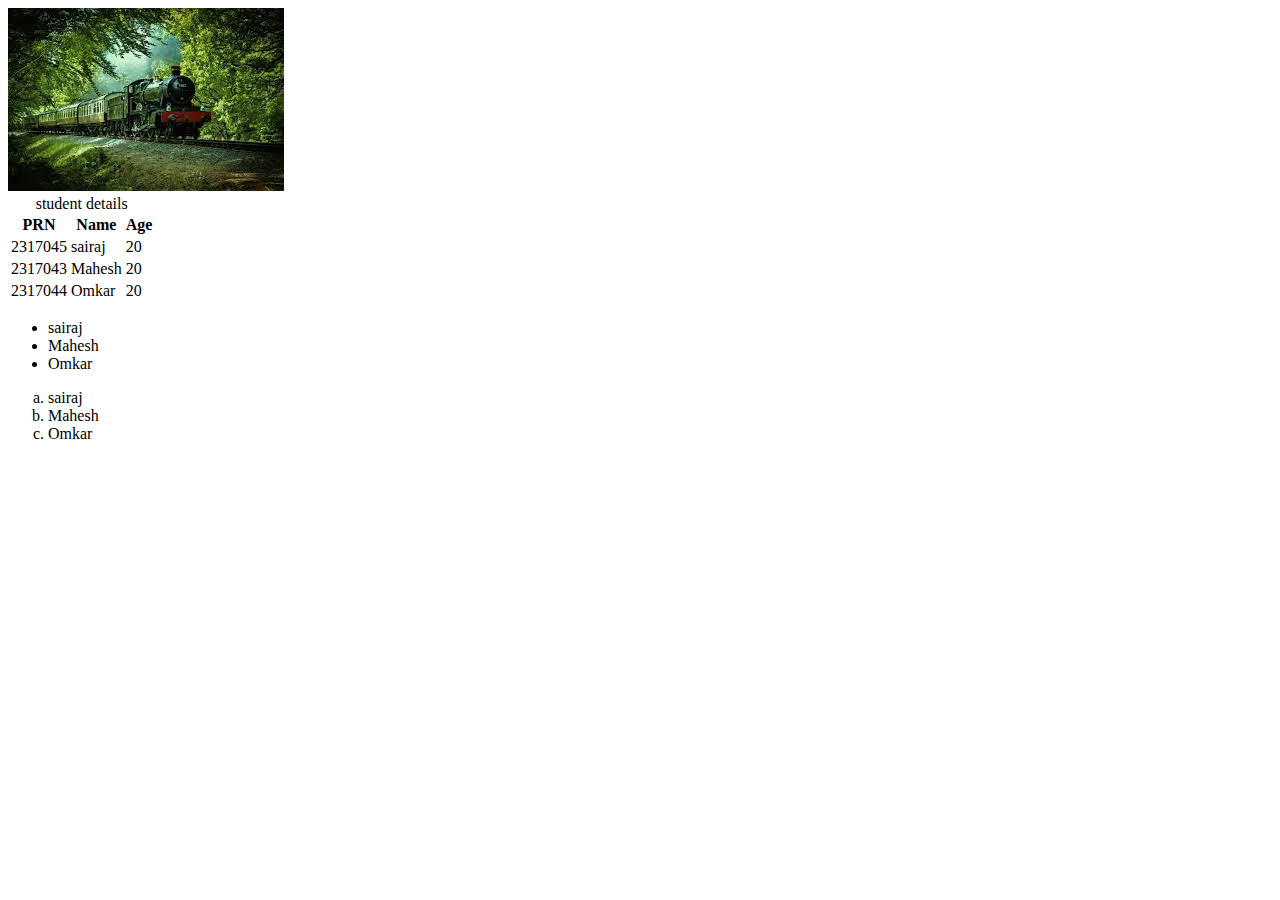
<file: day 5/index.html>
<!DOCTYPE html>
<html lang="en">
<head>
    <meta charset="UTF-8">
    <meta name="viewport" content="width=device-width, initial-scale=1.0">
    <title>Images</title>
</head>
<body>

    <img src="image.jpg" alt="Train image">

    <table>
        <caption>student details</caption>
        

    <tr>
        <th>PRN</th>
        <th>Name</th>
        <th>Age</th>
    </tr>
    <tr>
        <td >2317045</td>
        <td >sairaj</td>
        <td>20</td>
    </tr>
    <tr>
        <td>2317043</td>
        <td>Mahesh</td>
        <td>20</td>
    </tr>
    <tr>
        <td>2317044</td>
        <td>Omkar</td>
        <td>20</td>
    </tr>
    </table>

    <ul type="a">
        <li>sairaj</li>
        <li>Mahesh</li>
        <li>Omkar</li>
    </ul>

    <ol type="a">
        <li>sairaj</li>
        <li>Mahesh</li>
        <li>Omkar</li>

    </ol>
    
</body>
</html>
</file>
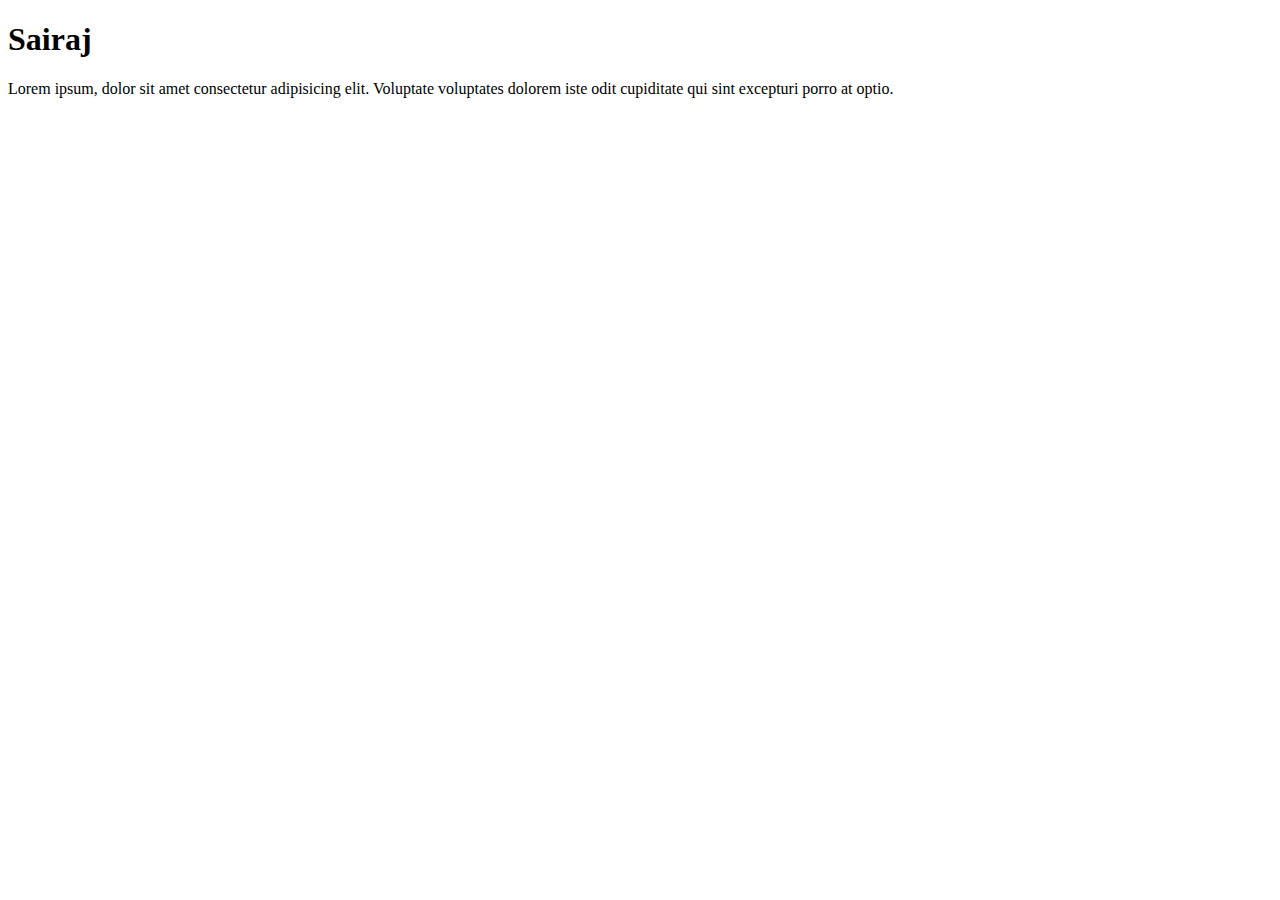
<file: day 6/index.html>
<!DOCTYPE html>
<html lang="en">
<head>
    <meta charset="UTF-8">
    <meta name="viewport" content="width=device-width, initial-scale=1.0">
    <title>About Sairaj-code with Sairaj</title>
    <meta name="description" content="This is the page contains description about sairaj">
</head>
<body>
    <h1>Sairaj</h1>
    <p>Lorem ipsum, dolor sit amet consectetur adipisicing elit. Voluptate voluptates dolorem iste odit cupiditate qui sint excepturi porro at optio.</p>
</body>
</html>
</file>
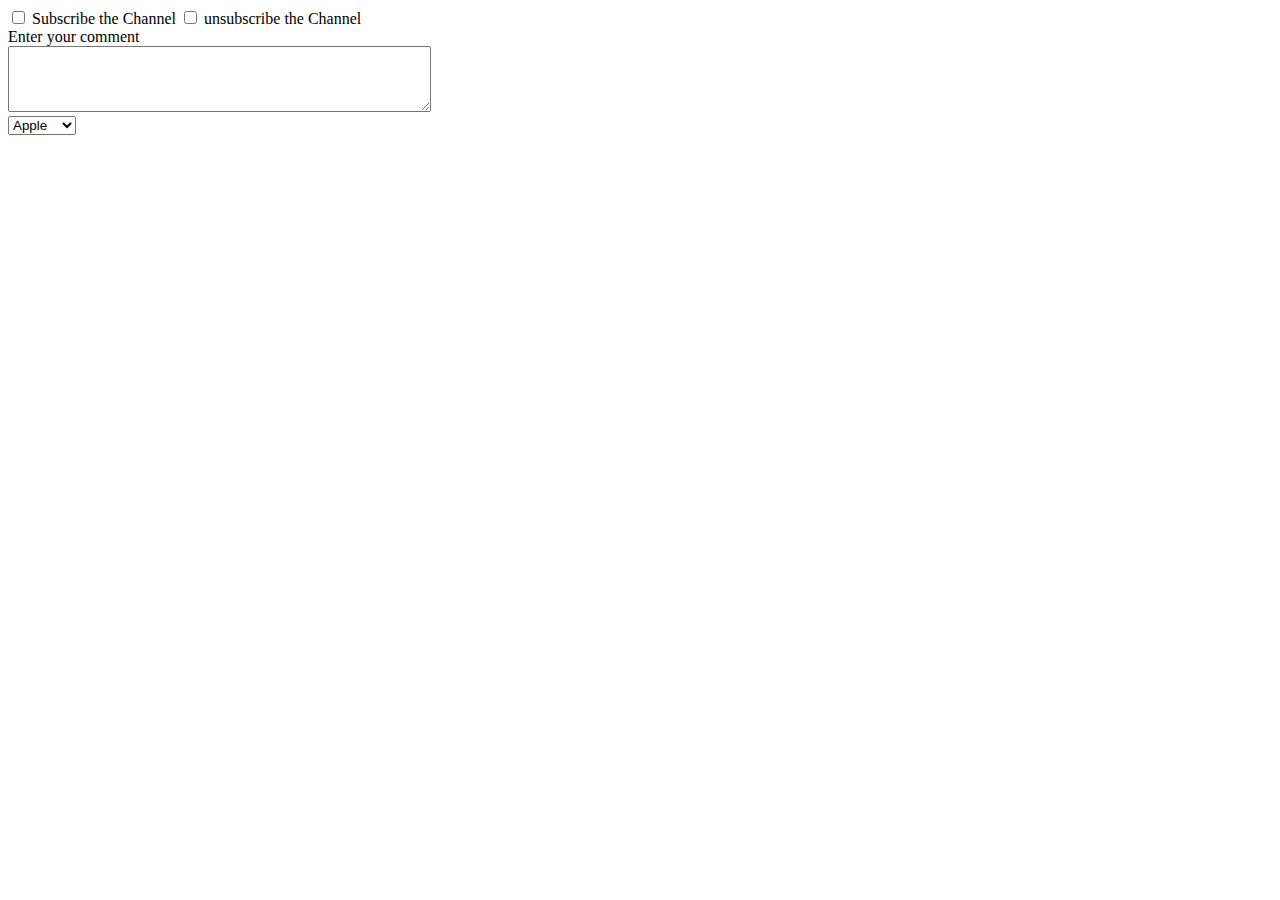
<file: day 7/index.html>
<!DOCTYPE html>
<html lang="en">
<head>
    <meta charset="UTF-8">
    <meta name="viewport" content="width=device-width, initial-scale=1.0">
    <title>Document</title>
</head>
<body>

     <div>
            
            <input type="checkbox" id="subscribe" name="subscribe" value="yes">
           <label for="subscribe">Subscribe the Channel</label>
           
            <input type="checkbox" id="unsubscribe" name="unsubscribe" value="no">
           <label for="unsubscribe">unsubscribe the Channel</label>
            

        </div>
        <div>
            <label for="coment">Enter your comment</label>
            <br>
            <textarea name="coment" id="coment"rows="4"cols="50"></textarea>
            
        </div>
        <div>
            <select name="fruits">
            <option value="apple">Apple</option>
            <option value="banana">Banana</option>
            <option value="cherry">Cherry</option>
            <option value="mango">Mango</option>
            </select>
            
        </div>
    
</body>
</html>
</file>
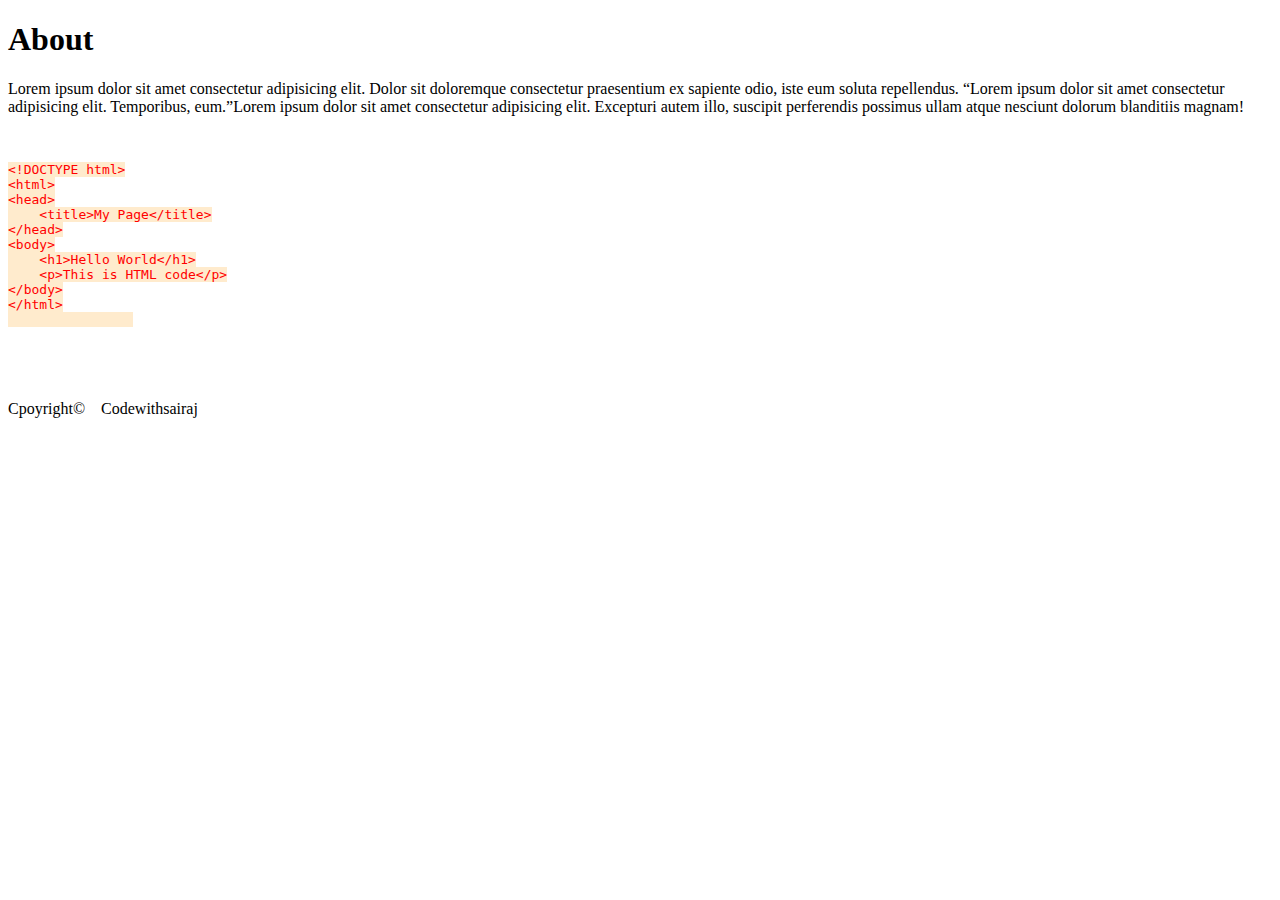
<file: video 13/index.html>
<!DOCTYPE html>
<html lang="en">
<head>
    <meta charset="UTF-8">
    <meta name="viewport" content="width=device-width, initial-scale=1.0">
    <title>Document</title>
    <link rel="stylesheet" href="style.css">
</head>
<body>
    <h1><header>About</header></h1>

    <p>Lorem ipsum dolor sit amet consectetur adipisicing elit. Dolor sit doloremque consectetur praesentium ex sapiente odio, iste eum soluta repellendus. <q>Lorem ipsum dolor sit amet consectetur adipisicing elit. Temporibus, eum.</q>Lorem ipsum dolor sit amet consectetur adipisicing elit. Excepturi autem illo, suscipit perferendis possimus ullam atque nesciunt dolorum blanditiis magnam!</p>

    <div>
        <pre>
            <code>
                <span>
&lt;!DOCTYPE html&gt;
&lt;html&gt;
&lt;head&gt;
    &lt;title&gt;My Page&lt;/title&gt;
&lt;/head&gt;
&lt;body&gt;
    &lt;h1&gt;Hello World&lt;/h1&gt;
    &lt;p&gt;This is HTML code&lt;/p&gt;
&lt;/body&gt;
&lt;/html&gt;
                </span>
                

                </code>
        </pre>
    </div>
    

    <footer>Cpoyright&copy;&nbsp;&nbsp;&nbsp;&nbsp;Codewithsairaj</footer>
    
</body>
</html>
</file>
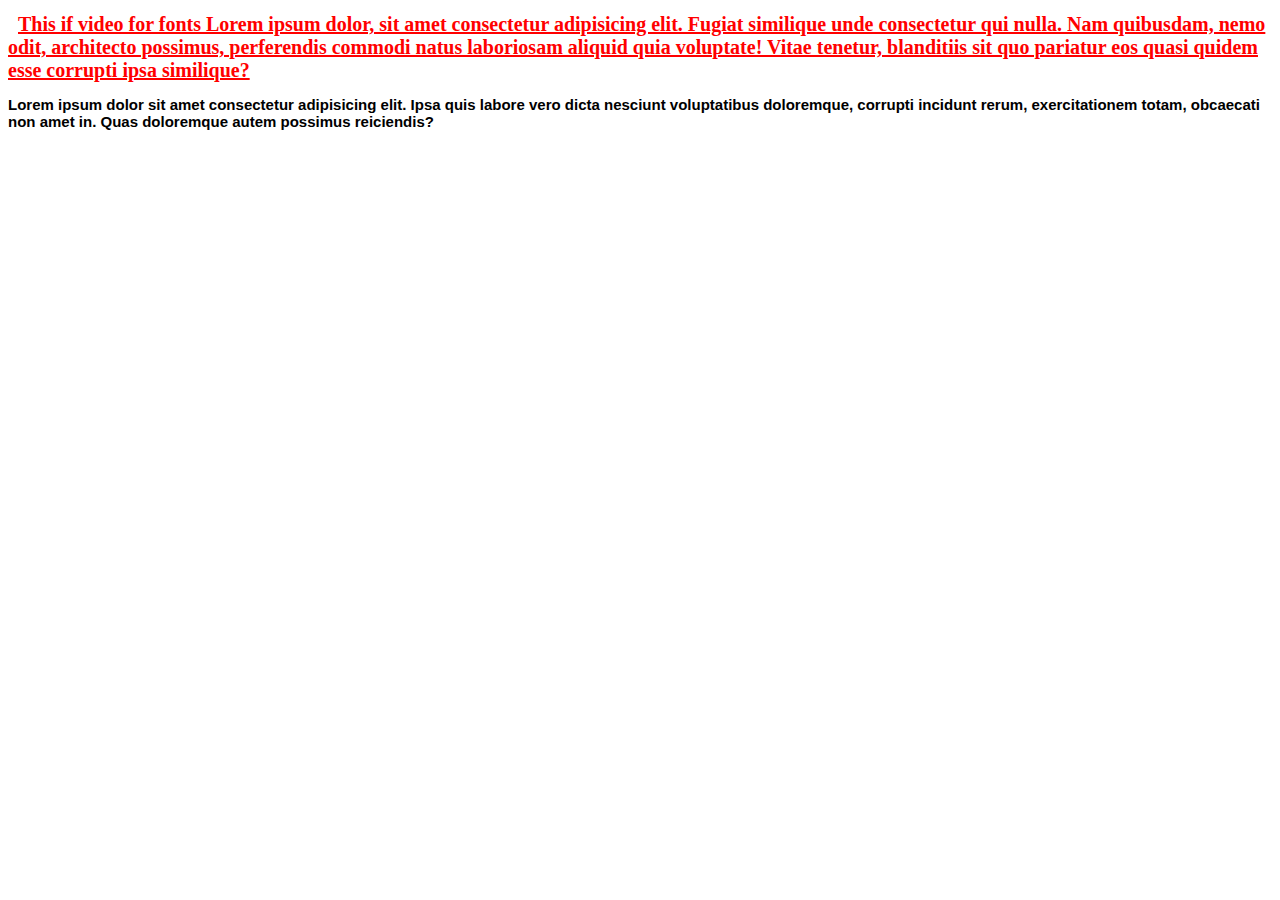
<file: video 19/index.html>
<!DOCTYPE html>
<html lang="en">
<head>
    <meta charset="UTF-8">
    <meta name="viewport" content="width=device-width, initial-scale=1.0">
    <title>Font and color</title>
    <style>
        h1{
            color: red;
            text-indent: 10px;
            font-size: 20px;
            text-decoration:underline;
            text-decoration-thickness: 2px;
            /* text-transform: lowercase; */
            
            
            /* background-color: blueviolet; */
        }
        h2{
            color: black;
            font-size: 15px;
            font-family: 'Gill Sans', 'Gill Sans MT', Calibri, 'Trebuchet MS', sans-serif;
            text-overflow: clip;
            word-break:normal;
        }
    </style>
</head>
<body>
<h1>This if video for fonts Lorem ipsum dolor, sit amet consectetur adipisicing elit. Fugiat similique unde consectetur qui nulla. Nam quibusdam, nemo odit, architecto possimus, perferendis commodi natus laboriosam aliquid quia voluptate! Vitae tenetur, blanditiis sit quo pariatur eos quasi quidem esse corrupti ipsa similique?</h1>

<h2>Lorem ipsum dolor sit amet consectetur adipisicing elit. Ipsa quis labore vero dicta nesciunt voluptatibus doloremque, corrupti incidunt rerum, exercitationem totam, obcaecati non amet in. Quas doloremque autem possimus reiciendis?</h2>
    
    
</body>
</html>
</file>
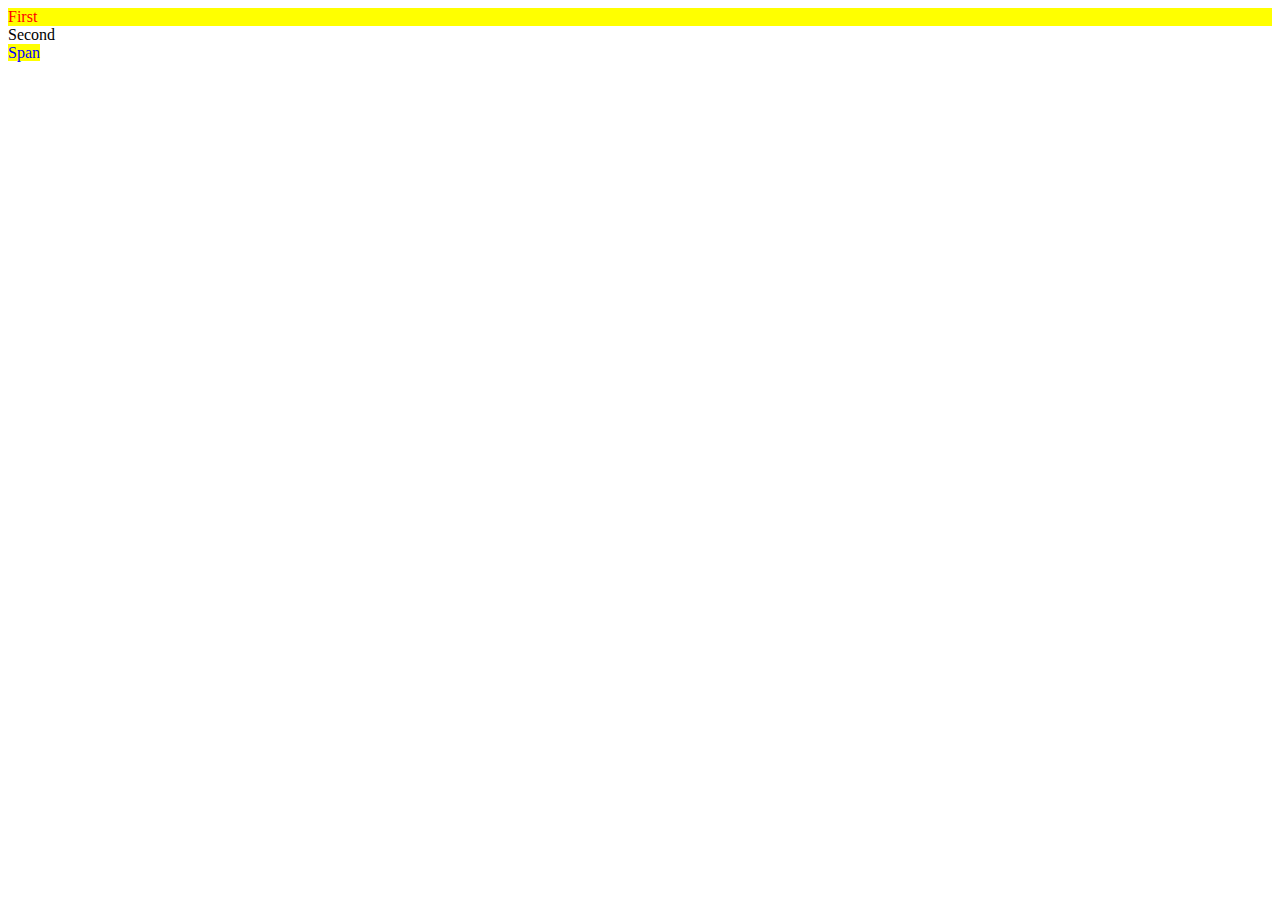
<file: video 9/index.html>
<!DOCTYPE html>
<html lang="en">
<head>
    <meta charset="UTF-8">
    <meta name="viewport" content="width=device-width, initial-scale=1.0">
    <title>Document</title>
    <link rel="stylesheet" href="style.css">
</head>
<body>

    <div id="firstdiv" class="red">First</div>
    <div id="seconddiv">Second</div>
    <span class="red">Span</span>
    
</body>
</html>
</file>
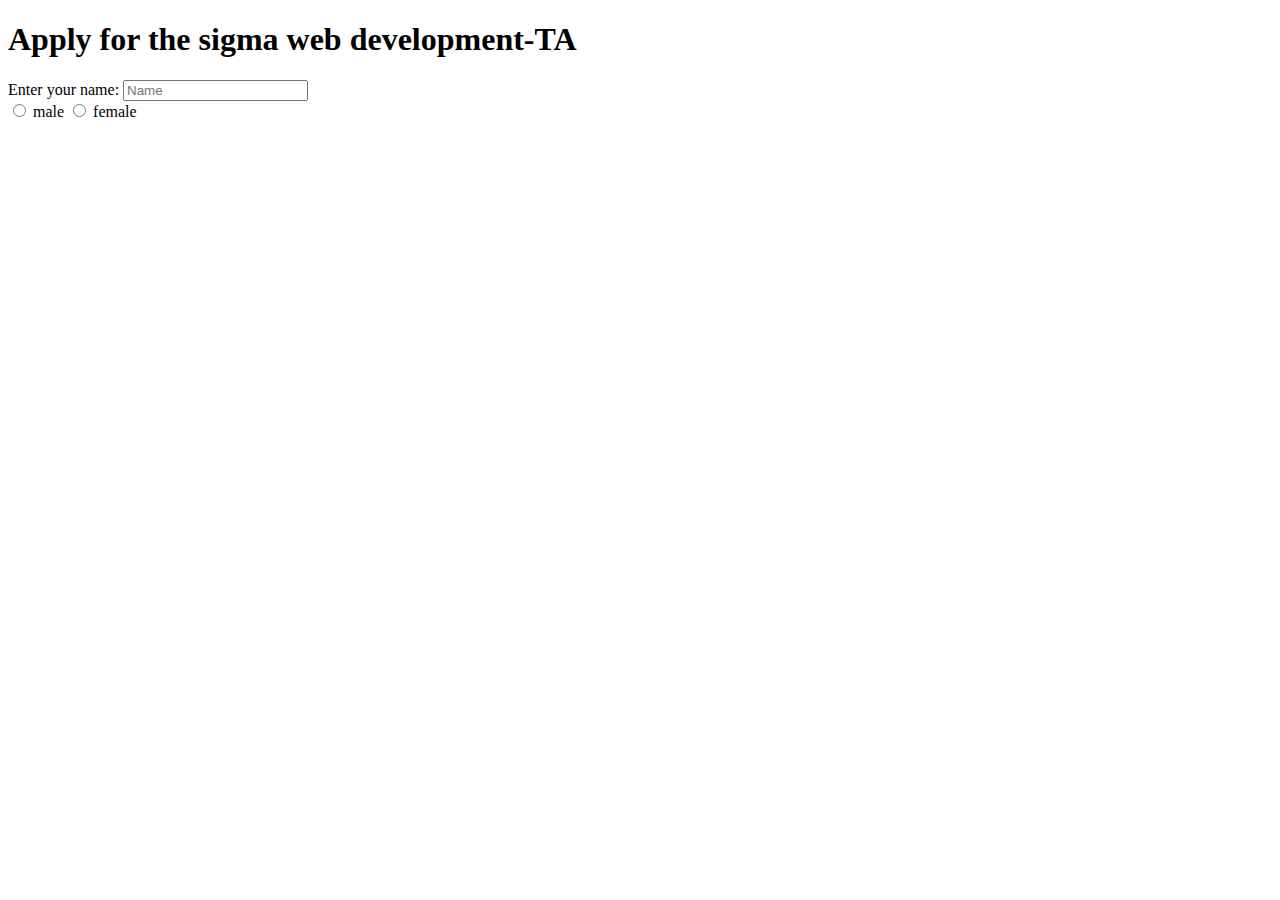
<file: day 6/video7/index.html>
<!DOCTYPE html>
<html lang="en">
<head>
    <meta charset="UTF-8">
    <meta name="viewport" content="width=device-width, initial-scale=1.0">
    <title>Forms</title>
</head>
<body>

    <h1>Apply for the sigma web development-TA</h1>
    <form action="post">
        <div>
        <label for="username">Enter your name:</label>
        <input type="text" name="username" placeholder="Name">
        </div>
        <div>
           
            <input type="radio" id="male"name="gender" value="male">
            <label for="male">male</label>
            <input type="radio" id="female"name="gender" value="female">
            <label for="female">female</label>

        </div>
        <div>
           
            

        </div>
    </form>
    
</body>
</html>
</file>
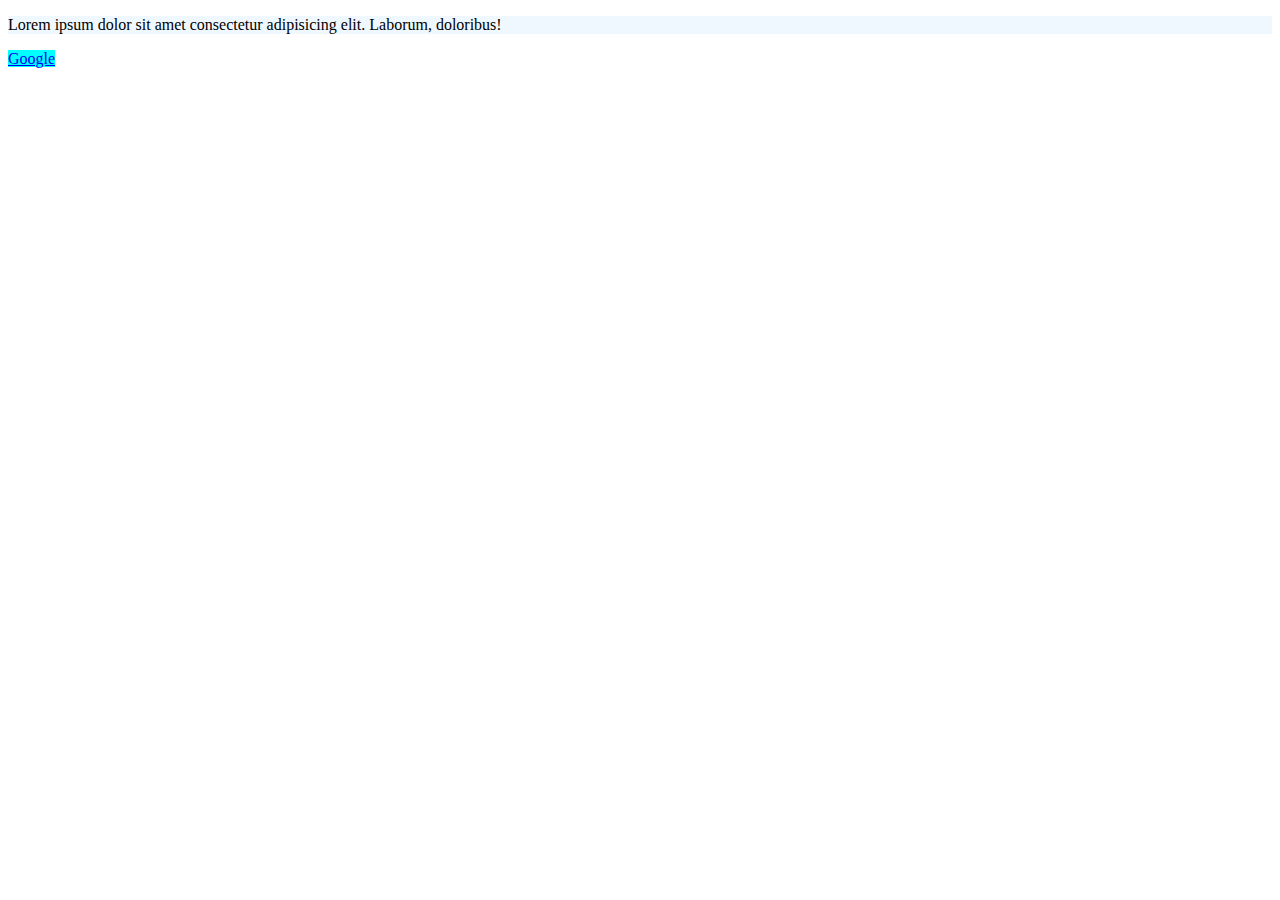
<file: day 7/video 8/index.html>
<!DOCTYPE html>
<html lang="en">
<head>
    <meta charset="UTF-8">
    <meta name="viewport" content="width=device-width, initial-scale=1.0">
    <title>Inline and block elements in the html</title>
    <link rel="stylesheet" href="style.css">
</head>
<p>Lorem ipsum dolor sit amet consectetur adipisicing elit. Laborum, doloribus!</p>
<body>
    <a href="https://google.com">Google</a>
    
</body>
</html>
</file>
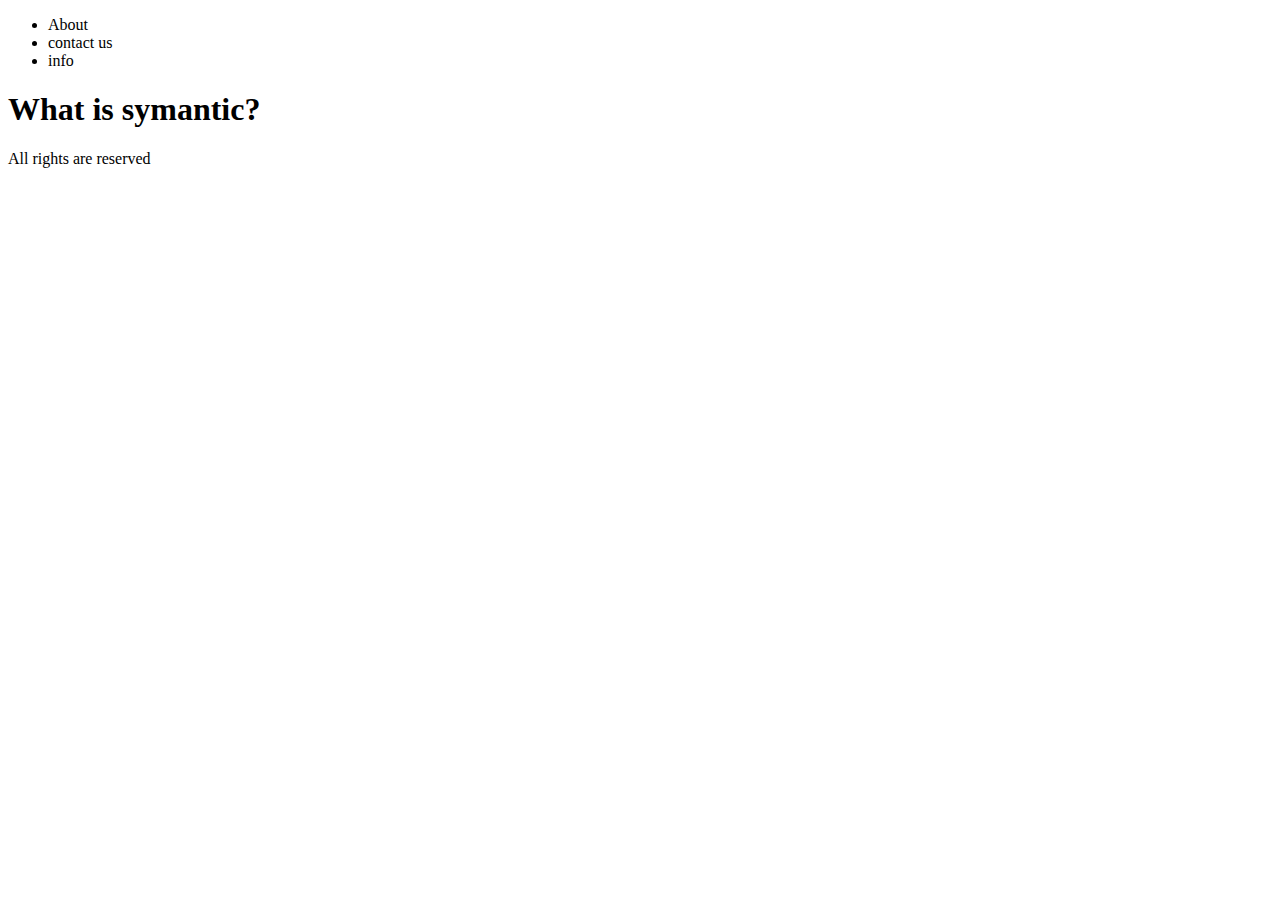
<file: video 10/video 11/index.html>
<!DOCTYPE html>
<html lang="en">
<head>
    <meta charset="UTF-8">
    <meta name="viewport" content="width=device-width, initial-scale=1.0">
    <title>Semantic tags</title>
</head>
<body>
    <header>
        <nav>
            <ul>
                <li>
                    About
                </li>
                <li>
                    contact us
                </li>
                <li>
                    info
                </li>
            </ul>
        </nav>
    </header>

    <main>
       <h1> What is symantic?</h1>
    </main>

    <footer>
        All rights are reserved
    </footer>
    
</body>
</html>
</file>
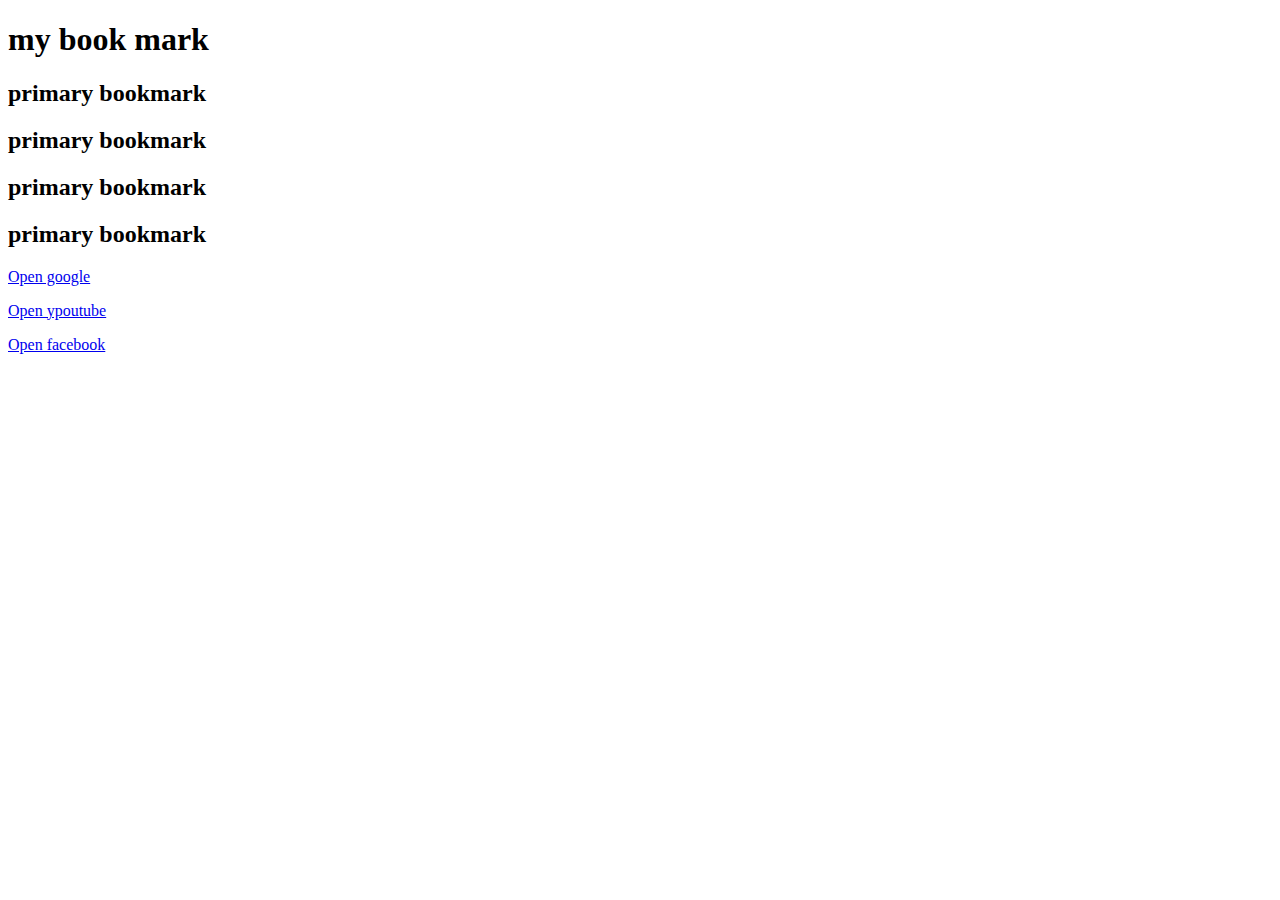
<file: bookmark.html>
<!DOCTYPE html>
<html lang="en">
<head>
    <meta charset="UTF-8">
    <meta name="viewport" content="width=device-width, initial-scale=1.0">
    <title>Bookmark manager</title>
</head>
<body>
    <h1>my book mark</h1>
    <h2>primary bookmark</h2>
    <h2>primary bookmark</h2>
    <h2>primary bookmark</h2>
    <h2>primary bookmark</h2>


    
    <p><a target="_blank" href="www.google.com">Open google</a></p>
    <p><a target="_blank" href="www.youtube.com">Open ypoutube</a></p>
    <p><a target="_blank" href="www.facebook.com">Open facebook</a></p>
    
</body>
</html>
</file>
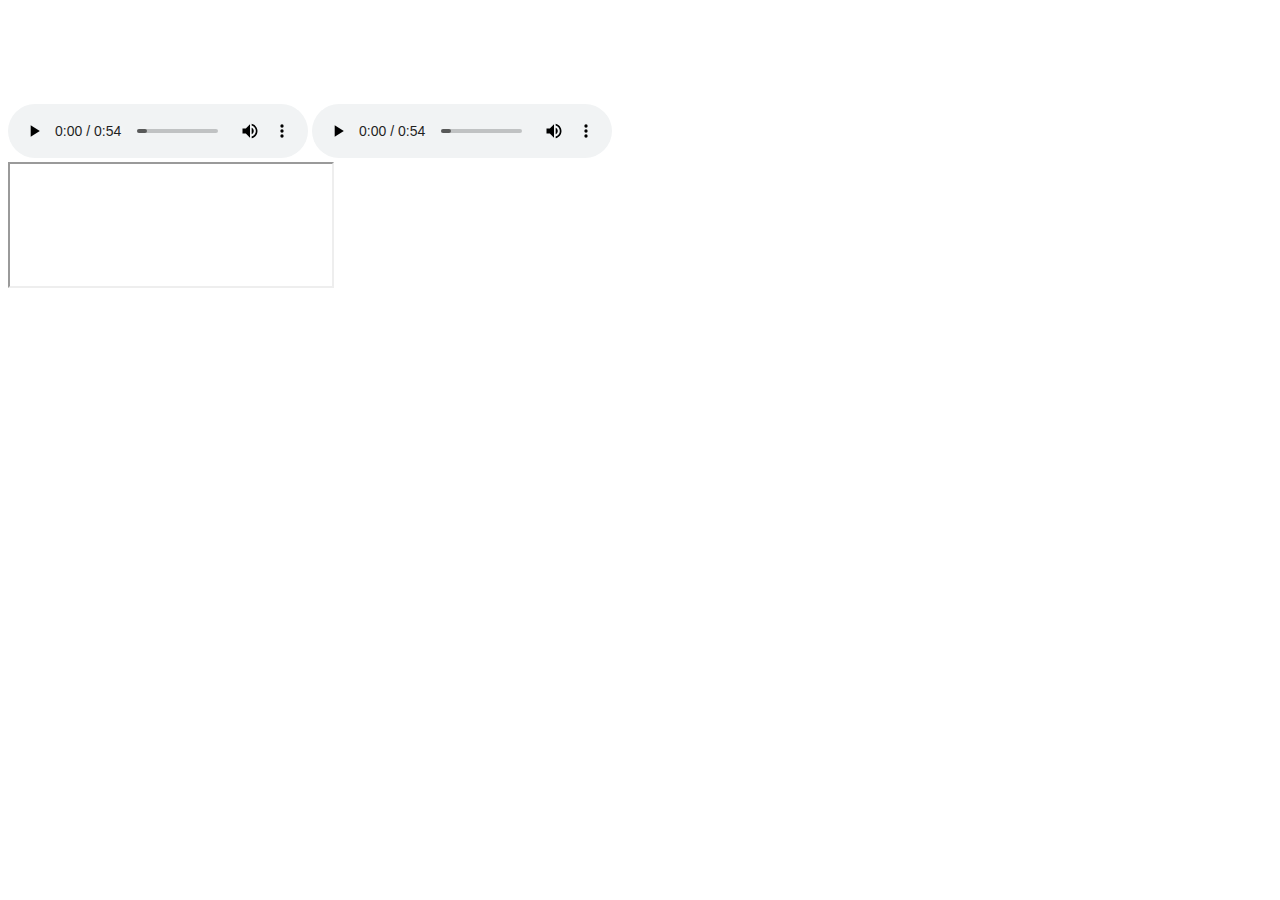
<file: video 10/inndex.html>
<!DOCTYPE html>
<html lang="en">
<head>
    <meta charset="UTF-8">
    <meta name="viewport" content="width=device-width, initial-scale=1.0">
    <title>Document</title>
</head>
<body>
    

<!--
    <video src="WhatsApp Video 2025-12-29 at 8.08.43 PM.mp4" width="555" height="555" controls></video>
    <video src="WhatsApp Video 2025-12-29 at 8.08.43 PM.mp4" width="555" height="555" muted controls></video>
    <video src="WhatsApp Video 2025-12-29 at 8.08.43 PM.mp4" width="555" height="555" loop ></video>
    <video src="WhatsApp Video 2025-12-29 at 8.08.43 PM.mp4" width="555" height="555" poster="WhatsApp Image 2025-12-02 at 11.50.13 AM.jpeg" ></video>
-->
    

    <!--Quick quiz -->
    <audio src="WhatsApp Audio 2026-01-15 at 5.48.58 PM.mpeg" controls></audio>
    <audio src="WhatsApp Audio 2026-01-15 at 5.48.58 PM.mpeg" controls preload="auto"></audio>
    <svg>
        <circle></circle>
    </svg>

    <div><iframe src="https://web.whatsapp.com/" width="322" height="122"></iframe></div>

    <!--create multiple video website using youtube video irame -->
</body>
</html>
</file>
<file: video 13/style.css>
span{
    color: red;
    background-color: blanchedalmond;
}
</file>
<file: video 9/style.css>
#firstdiv{
    color: red;
}



.red{
    background-color: yellow;
    color: blue;
}
</file>
<file: day 7/video 8/style.css>
p{
    background-color: aliceblue;
}
a{
    background-color: aqua;
}
</file>
